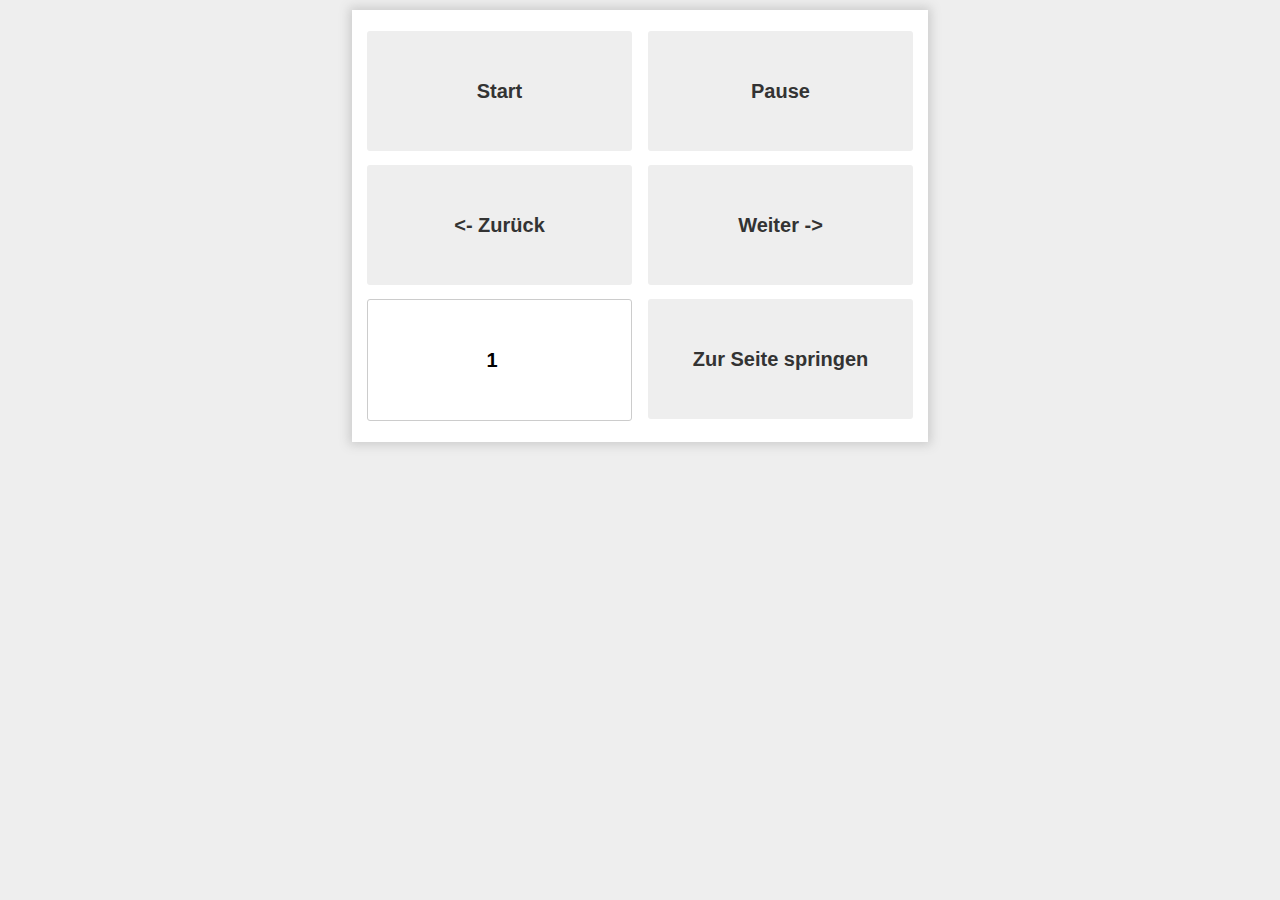
<file: admin.html>
<html>
    <head>
        <title>Web-Slides: Administration</title>
        <meta name="viewport" content="width=device-width, initial-scale=1">
        <meta charset="UTF-8">
    </head>
    <style>
        .clearfix:after {
            visibility: hidden;
            display: block;
            font-size: 0;
            content: " ";
            clear: both;
            height: 0;
        }
        .clearfix { display: inline-block; }
        /* start commented backslash hack \*/
        * html .clearfix { height: 1%; }
        .clearfix { display: block; }
        /* close commented backslash hack */

        html,body,div,button {
            margin:0;
            padding:0;
            box-sizing: border-box;
            border: 0;
            font-size: 14px;
            font-family: sans-serif;
            color: #333;
            line-height:1em;
        }
        body {
            background-color: #eee;
        }

        #container {
            margin: 0 auto;
            padding: 7px;
            background-color: #fff;
            margin-top: 10px;
            box-shadow: 0px 0px 10px 3px #ccc;
        }



        @media (max-width:579px) {
            #container {
                width: 95%;
            }
        }
        @media (min-width:950px) {
            #container {
                width: 45%;
            }
        }
        @media (min-width:580px) and (max-width:949px) {
            #container {
                width: 65%;
            }
        }

        .row {
            width: 100%;
            margin: 14px 0;
        }
        .col {
            width: 50%;
            float: left;
        }
        button {
            display: block;
            margin: 0 auto;
            width: 94%;
            line-height: 120px;
            font-size: 20px;
            text-align: center;
            font-weight: 900;
            background-color: #eeeeee;

            border-radius: 3px;

            -webkit-transition: all ease 0.3s;
            -moz-transition: all ease 0.3s ;
            -ms-transition: all ease 0.3s ;
            -o-transition: all ease 0.3s ;
            transition: all ease 0.3s ;
        }
        button:hover, button:focus{
            background-color: #00ffff;
            box-shadow: 0px 0px 10px 3px #ccc;
            cursor: pointer;
            border: 0;
            outline: 0;
        }
        input#slide-id {
            display: block;
            margin: 0 auto;
            width: 94%;
            line-height: 80px;
            padding-top: 20px;
            padding-bottom: 20px;
            font-size: 20px;
            text-align: center;
            font-weight: 900;
            background-color: #fff;
            border: 1px solid #ccc;
            border-radius: 3px;

            -webkit-transition: all ease 0.3s;
            -moz-transition: all ease 0.3s ;
            -ms-transition: all ease 0.3s ;
            -o-transition: all ease 0.3s ;
            transition: all ease 0.3s ;
            border: 1px solid #ccc;
        }
    </style>
    <script>
        window.onload = function() {
            document.querySelector("#start-button").addEventListener('click', function() {
                sendRestRequest('start');
            });
            document.querySelector("#pause-button").addEventListener('click', function() {
                sendRestRequest('pause');
            });
            document.querySelector("#back-button").addEventListener('click', function() {
                sendRestRequest('back');
            });
            document.querySelector("#next-button").addEventListener('click', function() {
                sendRestRequest('next');
            });
            document.querySelector("#jump-to-button").addEventListener('click', function() {
                sendRestRequest(document.querySelector('#slide-id').value);
            });
        };
        function sendRestRequest(action) {
            var params = "payload={command="+action+"}";
            var xhttp = new XMLHttpRequest();
            xhttp.onreadystatechange = function() {
                if (this.readyState == 4 && this.status == 200) {
                    console.dir(this.responseText);
                    if (JSON.parse(this.responseText).message == "success") {
                        console.log("REST-Daten erfolgreich abgesendet");
                    } else {
                        console.log("REST-Daten ohne Erfolg abgesendet");
                    }
                }
            };
            xhttp.open("POST", "rest.php", true);
            //Send the proper header information along with the request
            xhttp.setRequestHeader("Content-type", "application/x-www-form-urlencoded");
            xhttp.send(params);
            console.log("Action:"+action+" an Server gesendet");
        }
    </script>
    <body>
        <div id="container">
            <div class="row clearfix">
                <div class="col">
                    <button type="button" id="start-button">Start</button>
                </div>
                <div class="col">
                    <button type="button" id="pause-button">Pause</button>
                </div>
            </div>
            <div class="row clearfix">
                <div class="col">
                    <button type="button" id="back-button"><- Zurück</button>
                </div>
                <div class="col">
                    <button type="button" id="next-button">Weiter -></button>
                </div>
            </div>
            <div class="row clearfix">
                <div class="col">
                    <input type="number" name="slide-id" id="slide-id" value="1"/>
                </div>
                <div class="col">
                    <button type="button" id="jump-to-button">Zur Seite springen</button>
                </div>
            </div>
        </div>
    </body>
</html>
</file>
